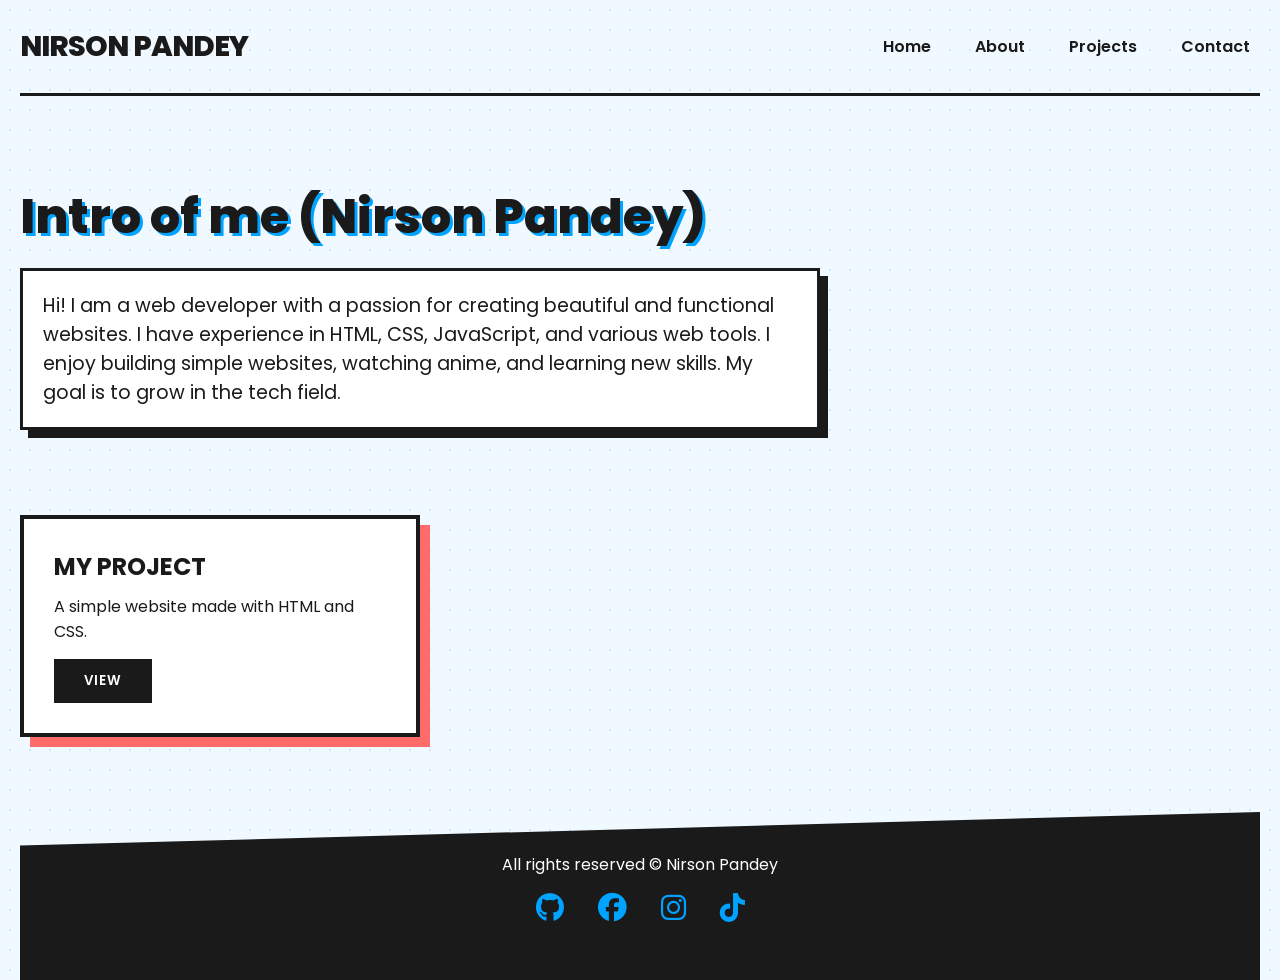
<file: index.html>
<!DOCTYPE html>
<html lang="en">
<head>
<meta charset="UTF-8">
<meta name="viewport" content="width=device-width, initial-scale=1.0">
<title>Nirson | Portfolio</title>

<link rel="preconnect" href="https://fonts.googleapis.com">
<link href="https://fonts.googleapis.com/css2?family=Poppins:wght@300;400;600&display=swap" rel="stylesheet">

<link rel="stylesheet" href="https://cdnjs.cloudflare.com/ajax/libs/font-awesome/6.5.0/css/all.min.css">
<link rel="stylesheet" href="home.css">
</head>

<body>
    <header class="header">
        <h1>Nirson Pandey</h1>
    <nav id="navbar">
        <a href="#Home">Home</a>
  <a href="#About">About</a>
  <a href="#Projects">Projects</a>
  <a href="#Contact">Contact</a>
</nav>
</header><br>
<div id="introwala">
<h1 id="intro-title">Intro of me (Nirson Pandey)</h1>
<p>
Hi! I am a web developer with a passion for creating beautiful and functional websites.
I have experience in HTML, CSS, JavaScript, and various web tools.
I enjoy building simple websites, watching anime, and learning new skills.
My goal is to grow in the tech field.
</p>
</div>
<br>
<div class="card">
  <h3>My Project</h3>
  <p>A simple website made with HTML and CSS.</p>
  <button class="btn" onclick="window.location.href='guess.html'">View</button>
</div>
<br>
<footer>
<p>All rights reserved © Nirson Pandey</p>
<div class="social">
  <a href="#github"><i class="fab fa-github"></i></a>
  <a href="#facebook"><i class="fab fa-facebook"></i></a>
  <a href="#instagram"><i class="fab fa-instagram"></i></a>
  <a href="#tiktok"><i class="fab fa-tiktok"></i></a>
</div>
</footer>

</body>
</html>
</file>
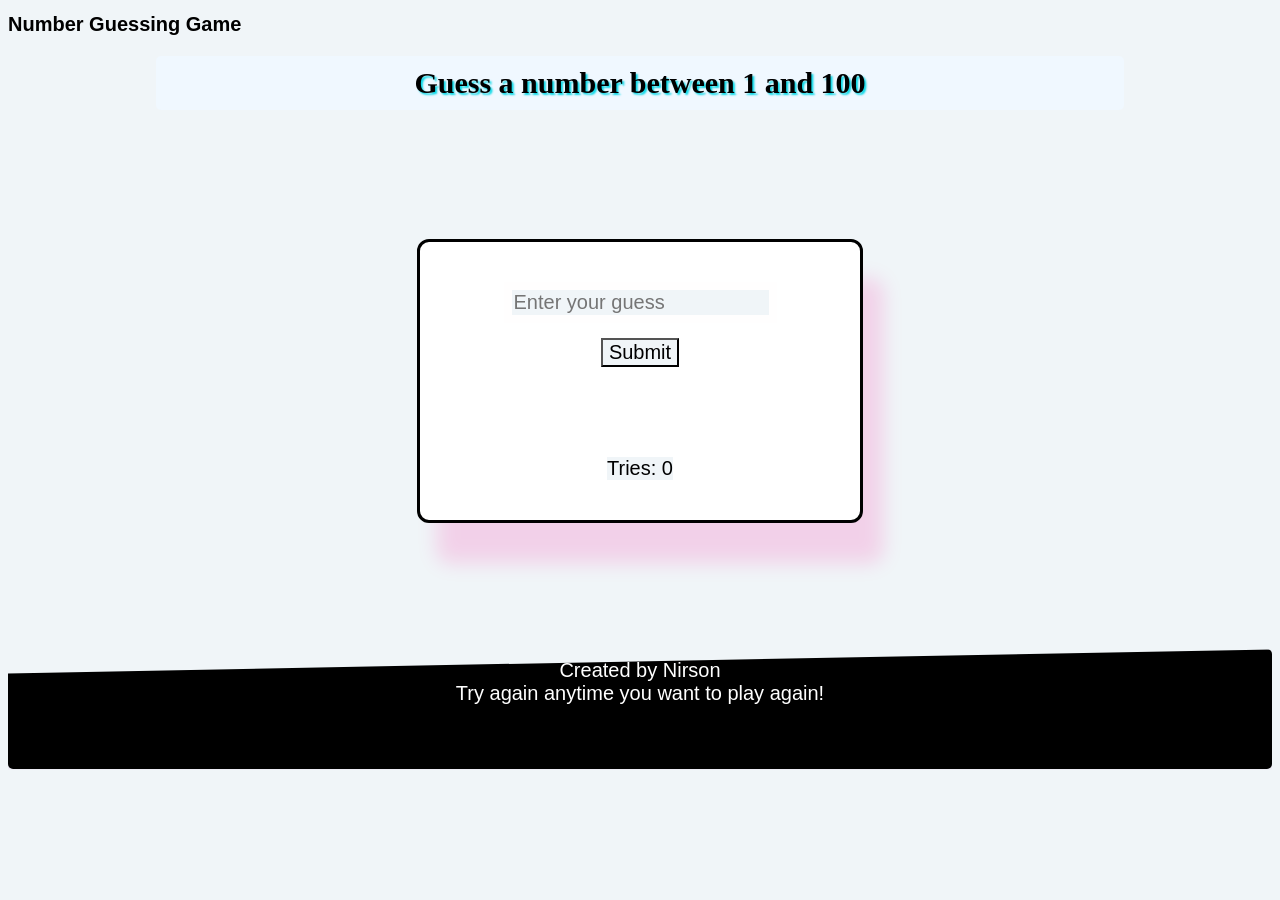
<file: guess.html>
<!DOCTYPE html>
<html lang="en">
<head>
    <meta charset="UTF-8">
    <meta name="viewport" content="width=device-width, initial-scale=1.0">
    <title>number guessing game</title>
    <style>
*{
    font-family: Arial, Helvetica, sans-serif;
    font-size: 20px;
    background-color: #f0f5f8;
   
}
h2{
    width:75%;
    margin: 20px auto;
    background-color: aliceblue;
    padding: 10px;
    border-radius: 5px;
    text-align: center;
    font-family:serif;
    font-size: 30px;
   text-shadow: 2px 2px 2px rgb(9, 216, 231);
}
#guess{
    display: flex;
    justify-content: center;
    margin-top: 20px;
    border:8px solid rgb(255, 254, 254);
}
#box {
  width: 90%;
  max-width: 400px;
  margin: 40px auto;
  padding: 20px;
  border: 3px solid black;
  border-radius: 12px;
  background-color: white;
  box-shadow: 20px 40px 20px rgba(255, 0, 149, 0.15);
  display: flex;
  flex-direction: column;
  align-items: center;
  gap: 15px;
}
footer{
    text-align :center ;
    margin-top: 40px;
    padding: 10px;
    background-color: rgb(0, 0, 0);
    color: white;
    border-radius: 5px;
    height :100px;
    box-shadow: 0px 4px 12px rgba(139, 6, 133, 0.1);
    clip-path:polygon(0 20%, 100% 0, 100% 100%, 0% 100%);
    

}
    </style>

</head>
<body>
    <header>
        <h1>Number Guessing Game</h1>
    </header>

   <h2>Guess a number between 1 and 100</h2><br><br> <br>
   
   <div id="box">
    <input type="number" id="guess"
   placeholder="Enter your guess" >
    <button onclick="checkGuess()">Submit</button>
    
    <p id="result"></p>
    <p id="tries">Tries: 0</p>
    </div>
    <script>
        const randomNumber = Math.floor(Math.random() * 100) + 1;
        let tries=0;
        function checkGuess() {
                tries++;
                document.getElementById('tries').textContent = 'Tries: ' + tries;

                if(tries>10){
                    document.getElementById('result').textContent='Game over! The number was ' + randomNumber;
                    return;
                }
            const userGuess = parseInt(document.getElementById('guess').value);
            const resultElement = document.getElementById('result');

            if(userGuess === randomNumber) {
                resultElement.textContent = 'Congratulations! You guessed the number! in ' + tries + ' tries.';
            } else if (userGuess < randomNumber) {
                resultElement.textContent = 'Too low! Try again.';
            } else {
                resultElement.textContent = 'Too high! Try again.';
            }
        }
    </script>
<br><br>
    <footer >
        Created by Nirson <br>
        Try again anytime you want to play again!
    </footer>
</body>
</html>
</file>
<file: home.css>
* {
    margin: 0;
    padding: 0;
    box-sizing: border-box;
    font-family: 'Poppins', sans-serif;
    scroll-behavior: smooth;
}

body {
    background-color: #F0F9FF;
    background-image: radial-gradient(#D1E9FF 1px, transparent 1px);
    background-size: 20px 20px;
    color: #1A1A1A;
    padding: 0 20px;
}

.header {
    display: flex;
    justify-content: space-between;
    align-items: center;
    padding: 25px 0;
    border-bottom: 3px solid #1A1A1A;
}

.header h1 {
    font-size: 1.8rem;
    text-transform: uppercase;
    letter-spacing: -1px;
    font-weight: 800;
    color: #1A1A1A;
}

#navbar a {
    text-decoration: none;
    color: #1A1A1A;
    margin-left: 20px;
    font-weight: 600;
    padding: 5px 10px;
    transition: 0.2s;
}

#navbar a:hover {
    background: #00A3FF;
    color: white;
    transform: skewX(-10deg);
}

#introwala {
    padding: 60px 0;
    max-width: 800px;
}

#intro-title {
    font-size: 3rem;
    font-weight: 800;
    margin-bottom: 15px;
    color: #1A1A1A;
    text-shadow: 3px 3px 0px #00A3FF;
}

#introwala p {    
    font-size: 1.2rem;
    background: white;
    padding: 20px;
    border: 3px solid #1A1A1A;
    box-shadow: 8px 8px 0px #1A1A1A;
}

.card {
    background-color: #ffffff;
    padding: 30px;
    border: 4px solid #1A1A1A;
    box-shadow: 10px 10px 0px #FF6B6B;
    max-width: 400px;
}

.card h3 {
    font-size: 1.5rem;
    text-transform: uppercase;
    margin-bottom: 10px;
}

.btn {
    background-color: #1A1A1A;
    color: white;
    border: none;
    padding: 12px 30px;
    font-weight: 600;
    text-transform: uppercase;
    cursor: pointer;
    margin-top: 15px;
    transition: 0.2s;
    letter-spacing: 1px;
}

.btn:hover {
    background-color: #00A3FF;
    transform: scale(1.05);
}

footer {
    text-align: center;
    padding: 40px 0;
    margin-top: 50px;
    background: #1A1A1A;
    color: white;
    clip-path: polygon(0 20%, 100% 0, 100% 100%, 0% 100%);
}

.social a {
    color: #00A3FF;
    font-size: 1.8rem;
    margin: 10px 15px;
    transition: 0.3s;
    display: inline-block;
}

.social a:hover {
    color: #FF6B6B;
    transform: rotate(15deg);
}
</file>
